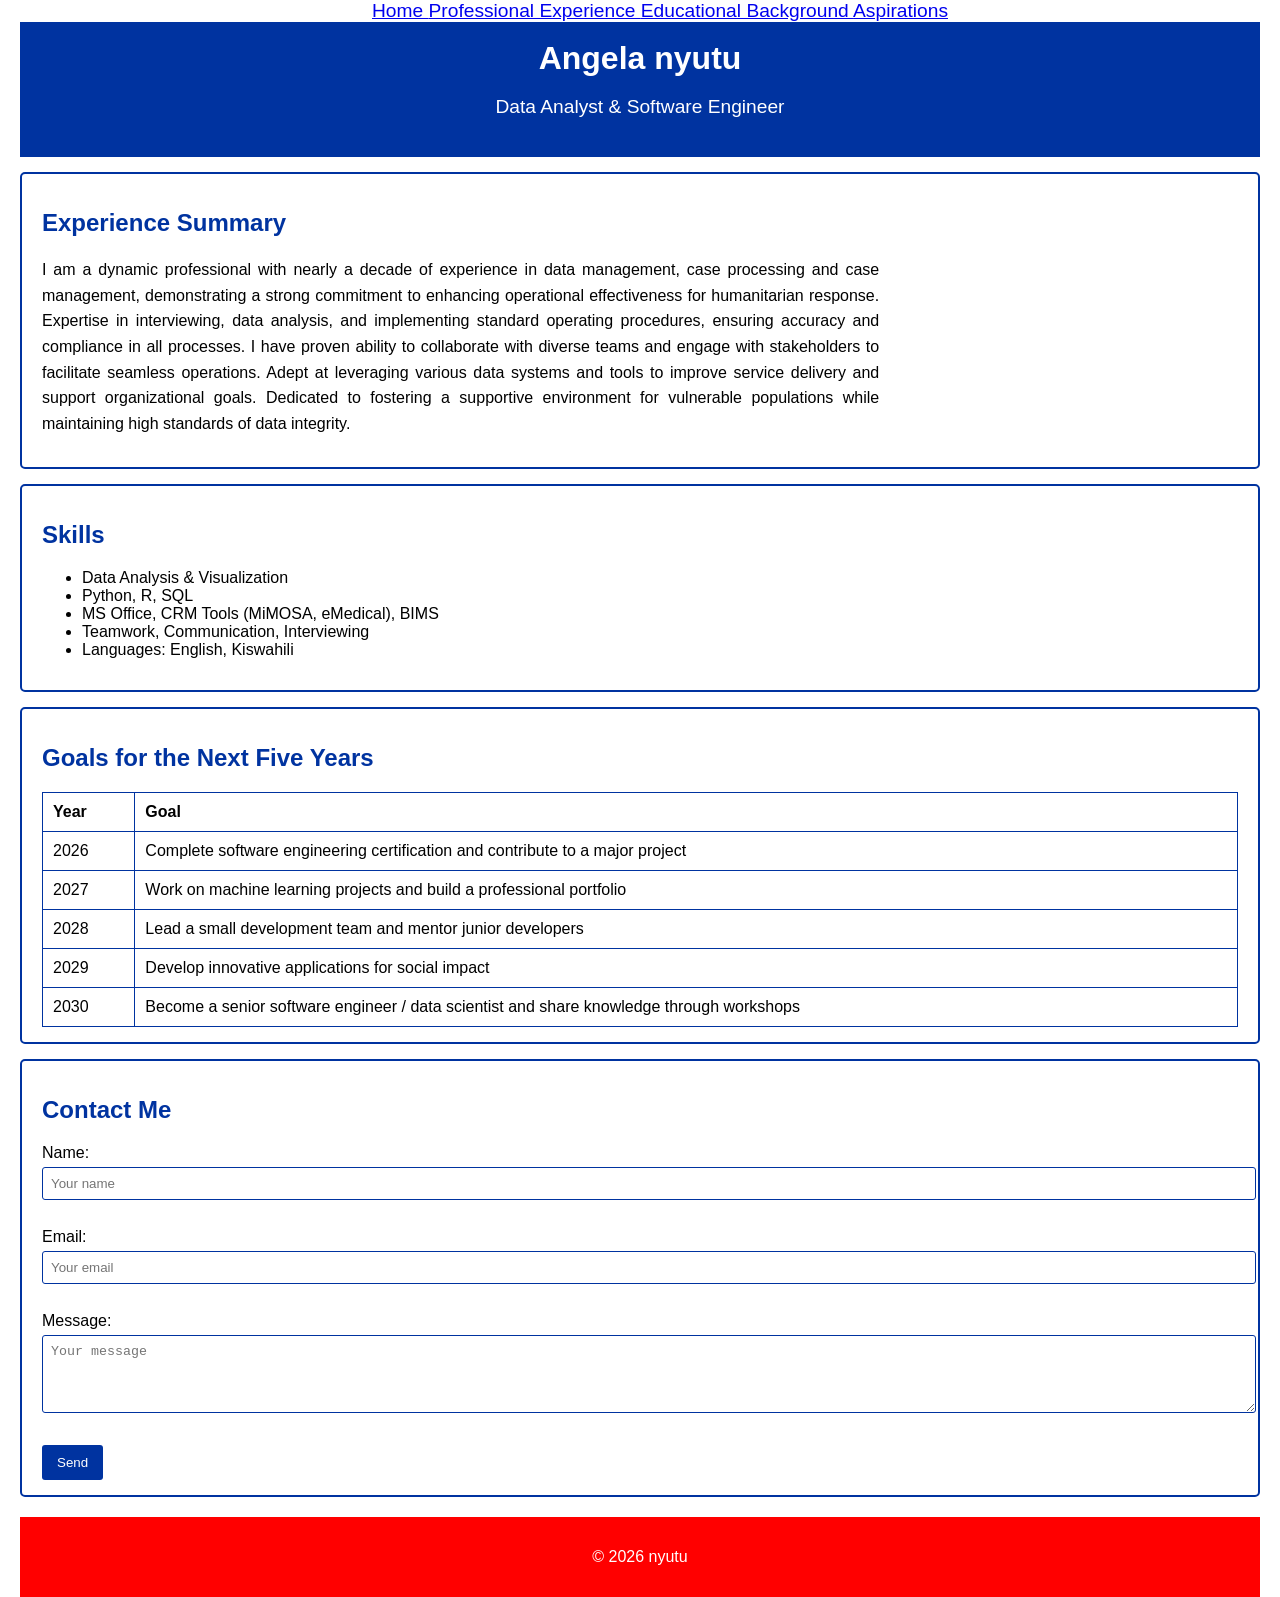
<file: index.html>
<!DOCTYPE html>
<html lang="en">
<head>
    <meta charset="UTF-8">
    <meta name="viewport" content="width=device-width, initial-scale=1.0">
    <title>My Resume</title>
    <!-- Link to external CSS -->
    <link rel="stylesheet" href="style.css">
</head>
<body>
    <nav id="navbar">
        
            <a href="index.html"> Home </a>
            <a href="Professional-Experience.html"> Professional Experience </a>
            <a href="Educational-Background.html"> Educational Background </a>
            <a href="Aspirations.html"> Aspirations </a>
    </nav>

    <!-- Header Section -->
    <header class="main-header">
        <h1 class="title">Angela nyutu</h1>
        <p class="subtitle">Data Analyst & Software Engineer</p>
    </header>

    <!-- Morning School Journey -->
    <main id="experience" class="section-box">
        <h2 class="section-title">Experience Summary</h2>
        <p>
            I am a dynamic professional with nearly a decade of experience in data management, case processing and case management, demonstrating a strong commitment to enhancing operational effectiveness for humanitarian response. Expertise in interviewing, data analysis, and implementing standard operating procedures, ensuring accuracy and compliance in all processes. I have proven ability to collaborate with diverse teams and engage with stakeholders to facilitate seamless operations. Adept at leveraging various data systems and tools to improve service delivery and support organizational goals. Dedicated to fostering a supportive environment for vulnerable populations while maintaining high standards of data integrity.
        </p>
    </main>

        <!-- Skills -->
    <section id="skills" class="section-box">
        <h2 class="section-title">Skills</h2>
        <ul class="skills-list">
            <li>Data Analysis & Visualization</li>
            <li>Python, R, SQL</li>
            <li>MS Office, CRM Tools (MiMOSA, eMedical), BIMS</li>
            <li>Teamwork, Communication, Interviewing</li>
            <li>Languages: English, Kiswahili</li>
        </ul>
    </section>

    <!-- Goals Table -->
    <section id="goals" class="section-box">
        <h2 class="section-title">Goals for the Next Five Years</h2>
        <table id="goals-table">
            <tr>
                <th>Year</th>
                <th>Goal</th>
            </tr>
            <tr>
                <td>2026</td>
                <td>Complete software engineering certification and contribute to a major project</td>
            </tr>
            <tr>
                <td>2027</td>
                <td>Work on machine learning projects and build a professional portfolio</td>
            </tr>
            <tr>
                <td>2028</td>
                <td>Lead a small development team and mentor junior developers</td>
            </tr>
            <tr>
                <td>2029</td>
                <td>Develop innovative applications for social impact</td>
            </tr>
            <tr>
                <td>2030</td>
                <td>Become a senior software engineer / data scientist and share knowledge through workshops</td>
            </tr>
        </table>
    </section>

    <!-- Contact Form -->
    <section id="contact" class="section-box">
        <h2 class="section-title">Contact Me</h2>
        <form id="contact-form">
            <!-- Name Input -->
            <label for="name">Name:</label><br>
            <input type="text" id="name" name="name" placeholder="Your name"><br><br>

            <!-- Email Input -->
            <label for="email">Email:</label><br>
            <input type="email" id="email" name="email" placeholder="Your email"><br><br>

            <!-- Message Input -->
            <label for="message">Message:</label><br>
            <textarea id="message" name="message" rows="4" placeholder="Your message"></textarea><br><br>

            <!-- Submit Button -->
            <button type="submit">Send</button>
        </form>
    </section>

    <!-- Footer -->
    <footer class="main-footer">
        <p>© 2026 nyutu</p>
    </footer>

</body>
</html>
</file>
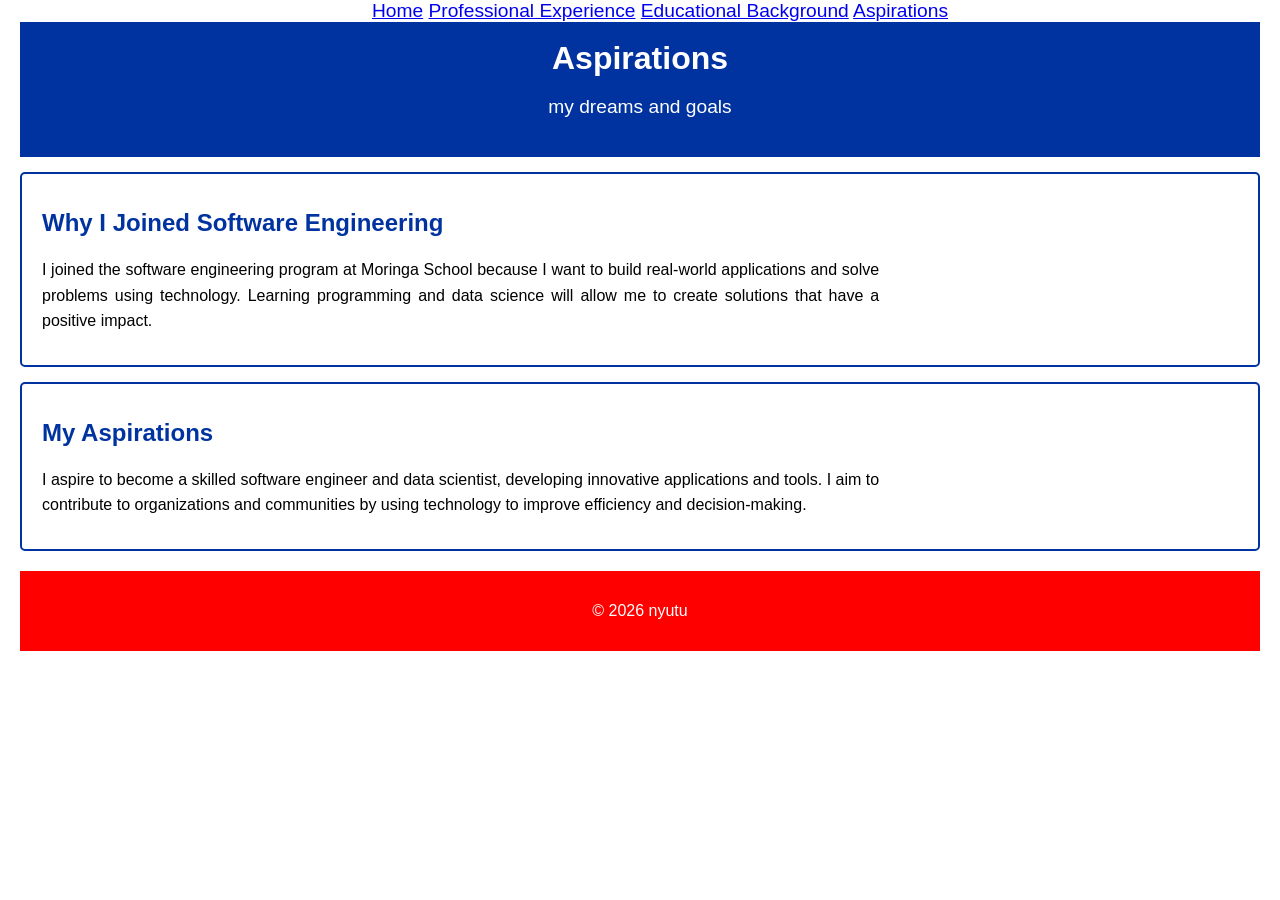
<file: Aspirations.html>
<!DOCTYPE html>
<html lang="en">
<head>
    <meta charset="UTF-8">
    <meta name="viewport" content="width=device-width, initial-scale=1.0">
    <title>My Resume</title>
    <link rel="stylesheet" href="style.css">
</head>
<body>
    <nav id="navbar">
        
            <a href="index.html">Home</a>
            <a href="Professional-Experience.html">Professional Experience</a>
            <a href="Educational-Background.html">Educational Background</a>
            <a href="Aspirations.html">Aspirations</a>
    </nav>

     <header class="main-header">
        <h1 class="title">Aspirations</h1>
        <p class="subtitle">my dreams and goals</p>
    </header>
    <!-- Why Software Engineering -->
    <section id="why-program" class="section-box">
        <h2 class="section-title">Why I Joined Software Engineering</h2>
        <p>
            I joined the software engineering program at Moringa School because I want to build real-world applications and solve problems using technology.
            Learning programming and data science will allow me to create solutions that have a positive impact.
        </p>
    </section>

    <!-- Aspirations -->
    <section id="aspirations" class="section-box">
        <h2 class="section-title">My Aspirations</h2>
        <p>
            I aspire to become a skilled software engineer and data scientist, developing innovative applications and tools.
            I aim to contribute to organizations and communities by using technology to improve efficiency and decision-making.
        </p>
    </section>

        <footer class="main-footer">
        <p>© 2026 nyutu</p>
    </footer>
    
</body>
</html>
</file>
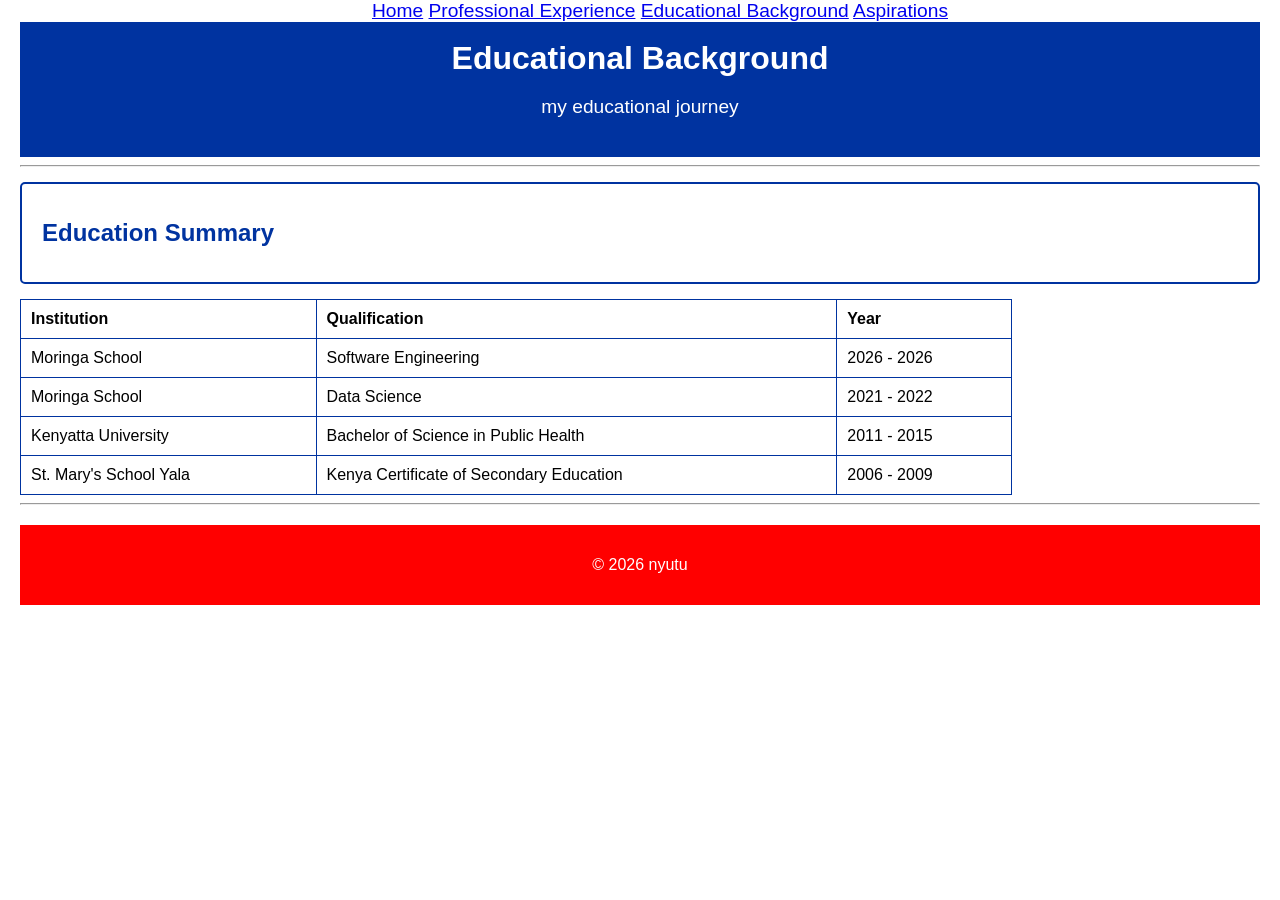
<file: Educational-Background.html>
<!DOCTYPE html>
<html lang="en">
<head>
    <meta charset="UTF-8">
    <meta name="viewport" content="width=device-width, initial-scale=1.0">
    <title>My Resume</title>
    <link rel="stylesheet" href="style.css">
</head>
<body>
    <nav id="navbar">
        
            <a href="index.html">Home</a>
            <a href="Professional-Experience.html">Professional Experience</a>
            <a href="Educational-Background.html">Educational Background</a>
            <a href="Aspirations.html">Aspirations</a>
    </nav>

    <!-- Educational Background -->
    <header class="main-header">
        <h1 class="title">Educational Background</h1>
        <p class="subtitle">
            my educational journey
        </p>
    </header>
    <hr>    
    <section id="goals" class="section-box">
        <h2 class="section-title">Education Summary</h2>
    </section>
    <table id= "education-table">
        <tr>
            <th>Institution</th>
            <th>Qualification</th>
            <th>Year</th>
        </tr>
        <tr>
            <td>Moringa School</td>
            <td>Software Engineering</td>
            <td>2026 - 2026</td>
        </tr>
        <tr>
            <td>Moringa School</td>
            <td>Data Science</td>
            <td>2021 - 2022</td>
        </tr>
        <tr>
            <td>Kenyatta University</td>
            <td>Bachelor of Science in Public Health</td>
            <td>2011 - 2015</td>
        </tr>
        <tr>
            <td>St. Mary's School Yala</td>
            <td>Kenya Certificate of Secondary Education</td>       
            <td>2006 - 2009</td>
        </tr>
    </table>

    <hr>

    <footer class="main-footer">
        <p>© 2026 nyutu</p>
    </footer>
</body>
</html>
</file>
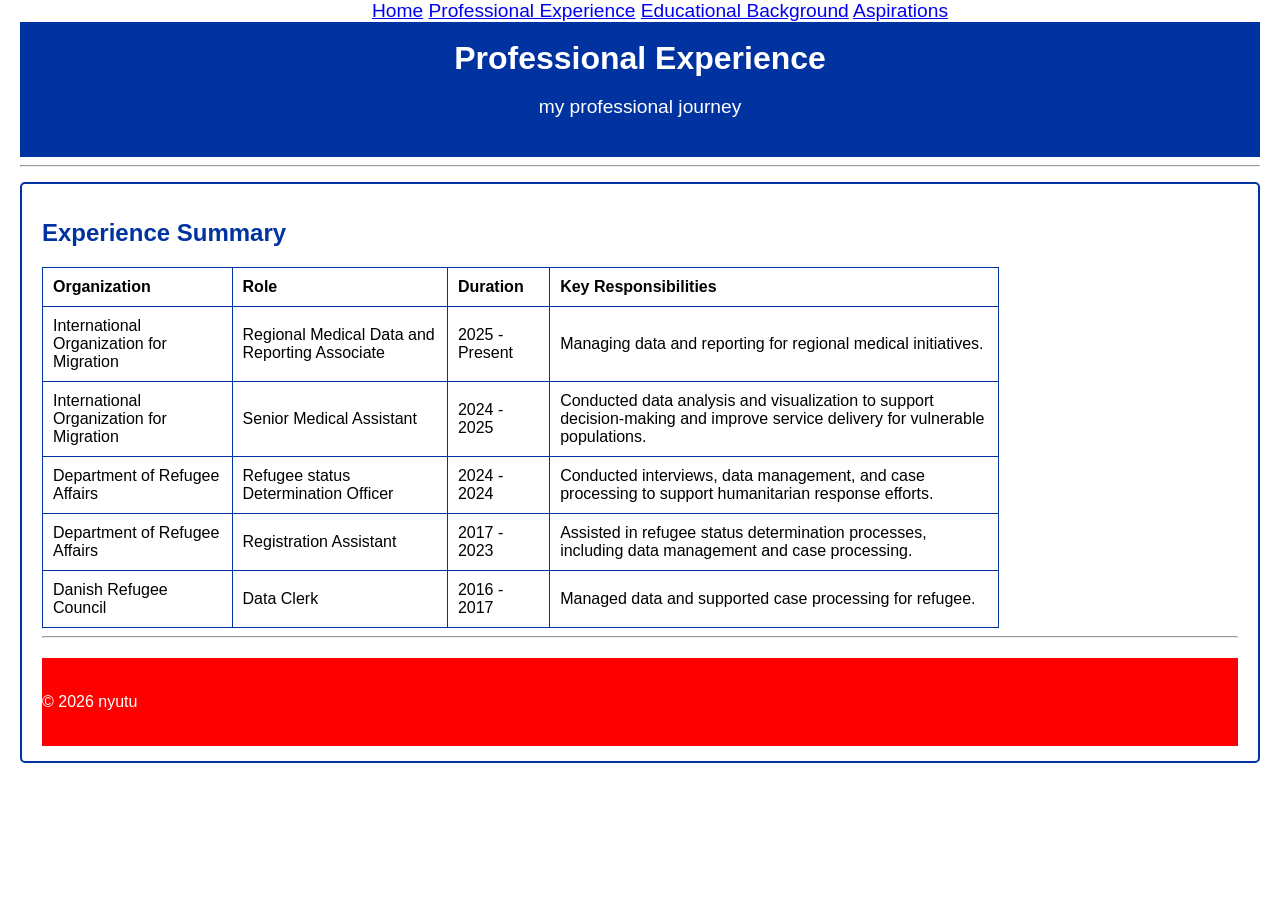
<file: Professional-Experience.html>
<!DOCTYPE html>
<html lang="en">
<head>
    <meta charset="UTF-8">
    <meta name="viewport" content="width=device-width, initial-scale=1.0">
    <title>My Resume</title>
    <link rel="stylesheet" href="style.css">
</head>
<body>
    <nav id="navbar">
        
            <a href="index.html">Home</a>
            <a href="Professional-Experience.html">Professional Experience</a>
            <a href="Educational-Background.html">Educational Background</a>
            <a href="Aspirations.html">Aspirations</a>
    </nav>
    <header class="main-header">
        <h1 class="title">Professional Experience</h1>
        <p class="subtitle">my professional journey</p>
    </header>
    <hr>
     <!-- Professional Experience -->
    <section id="goals" class="section-box">
        <h2 class="section-title">Experience Summary</h2>
    <table id="experience-table">
        <tr>
            <th>Organization</th>
            <th>Role</th>
            <th>Duration</th>
            <th>Key Responsibilities</th>
        </tr>
        <tr>
            <td>International Organization for Migration</td>
            <td>Regional Medical Data and Reporting Associate</td>
            <td>2025 - Present</td>
            <td>Managing data and reporting for regional medical initiatives.</td>
        </tr>
        <tr>
            <td>International Organization for Migration</td>
            <td>Senior Medical Assistant</td>
            <td>2024 - 2025</td>
            <td>Conducted data analysis and visualization to support decision-making and improve service delivery for vulnerable populations.</td>
        </tr>
        <tr>
            <td>Department of Refugee Affairs</td>
            <td>Refugee status Determination Officer</td>
            <td>2024 - 2024</td>
            <td>Conducted interviews, data management, and case processing to support humanitarian response efforts.</td>
        </tr>
        <tr>
            <td>Department of Refugee Affairs</td>
            <td>Registration Assistant</td>
            <td>2017 - 2023</td>
            <td>Assisted in refugee status determination processes, including data management and case processing.</td>
        </tr>
        <tr>
            <td>Danish Refugee Council</td>
            <td>Data Clerk</td>
            <td>2016 - 2017</td>
            <td>Managed data and supported case processing for refugee.</td>
        </tr>
    </table>
    <hr>
    <footer class="main-footer">
        <p>© 2026 nyutu</p>
    </footer>
</body>
</html>
</file>
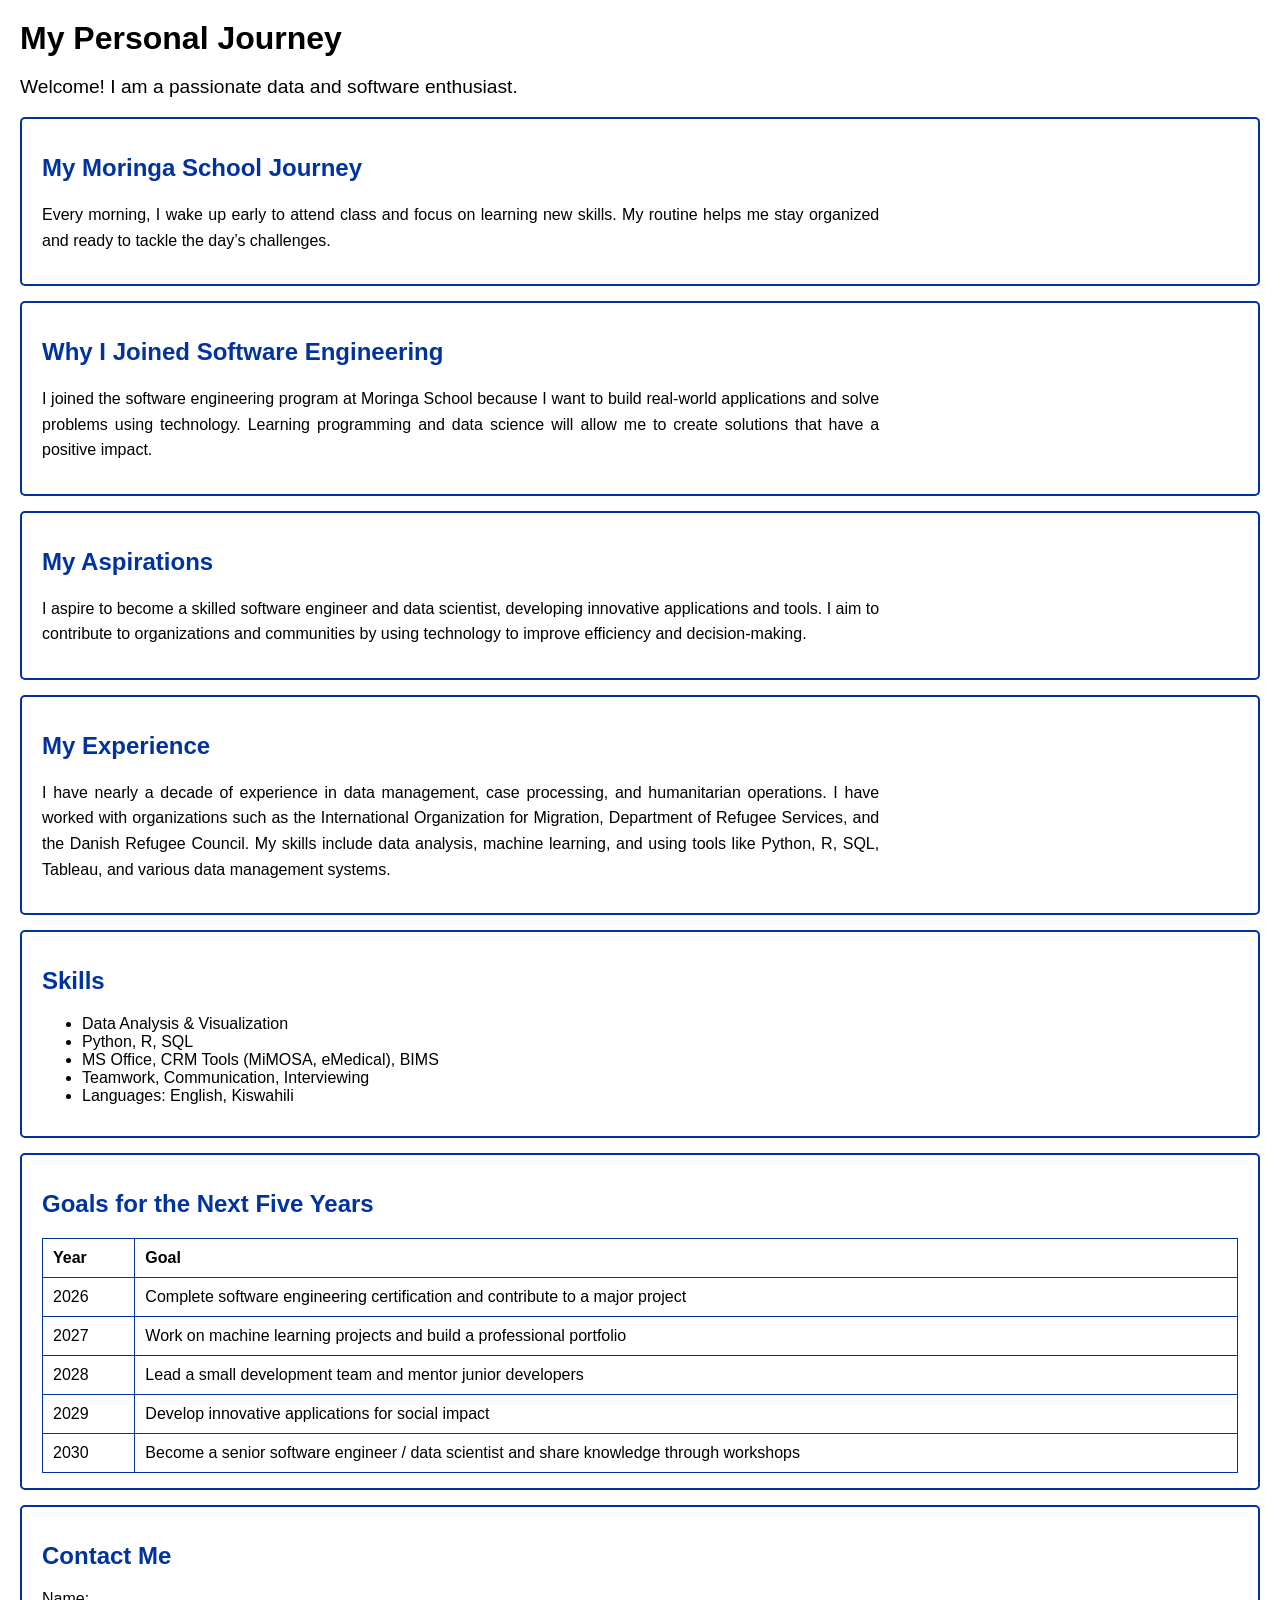
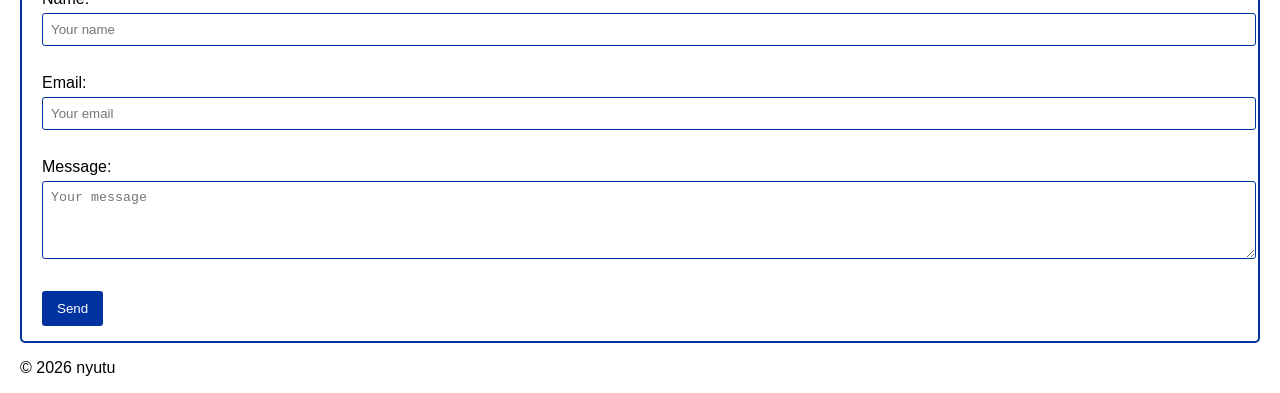
<file: profile.html>
<!DOCTYPE html>
<html lang="en">
<head>
    <meta charset="UTF-8">
    <meta name="viewport" content="width=device-width, initial-scale=1.0">
    <title>My Personal Journey</title>
    <!-- Link to external CSS -->
    <link rel="stylesheet" href="style.css">
</head>
<body>

    <!-- Header Section -->
    <header id="main-header">
        <h1 class="title">My Personal Journey</h1>
        <p class="subtitle">Welcome! I am a passionate data and software enthusiast.</p>
    </header>

    <!-- Morning School Journey -->
    <section id="school-journey" class="section-box">
        <h2 class="section-title">My Moringa School Journey</h2>
        <p>
            Every morning, I wake up early to attend class and focus on learning new skills.
            My routine helps me stay organized and ready to tackle the day’s challenges.
        </p>
    </section>

    <!-- Why Software Engineering -->
    <section id="why-program" class="section-box">
        <h2 class="section-title">Why I Joined Software Engineering</h2>
        <p>
            I joined the software engineering program at Moringa School because I want to build real-world applications and solve problems using technology.
            Learning programming and data science will allow me to create solutions that have a positive impact.
        </p>
    </section>

    <!-- Aspirations -->
    <section id="aspirations" class="section-box">
        <h2 class="section-title">My Aspirations</h2>
        <p>
            I aspire to become a skilled software engineer and data scientist, developing innovative applications and tools.
            I aim to contribute to organizations and communities by using technology to improve efficiency and decision-making.
        </p>
    </section>

    <!-- Experience -->
    <section id="experience" class="section-box">
        <h2 class="section-title">My Experience</h2>
        <p>
            I have nearly a decade of experience in data management, case processing, and humanitarian operations.
            I have worked with organizations such as the International Organization for Migration, Department of Refugee Services, and the Danish Refugee Council.
            My skills include data analysis, machine learning, and using tools like Python, R, SQL, Tableau, and various data management systems.
        </p>
    </section>

    <!-- Skills -->
    <section id="skills" class="section-box">
        <h2 class="section-title">Skills</h2>
        <ul class="skills-list">
            <li>Data Analysis & Visualization</li>
            <li>Python, R, SQL</li>
            <li>MS Office, CRM Tools (MiMOSA, eMedical), BIMS</li>
            <li>Teamwork, Communication, Interviewing</li>
            <li>Languages: English, Kiswahili</li>
        </ul>
    </section>

    <!-- Goals Table -->
    <section id="goals" class="section-box">
        <h2 class="section-title">Goals for the Next Five Years</h2>
        <table id="goals-table">
            <tr>
                <th>Year</th>
                <th>Goal</th>
            </tr>
            <tr>
                <td>2026</td>
                <td>Complete software engineering certification and contribute to a major project</td>
            </tr>
            <tr>
                <td>2027</td>
                <td>Work on machine learning projects and build a professional portfolio</td>
            </tr>
            <tr>
                <td>2028</td>
                <td>Lead a small development team and mentor junior developers</td>
            </tr>
            <tr>
                <td>2029</td>
                <td>Develop innovative applications for social impact</td>
            </tr>
            <tr>
                <td>2030</td>
                <td>Become a senior software engineer / data scientist and share knowledge through workshops</td>
            </tr>
        </table>
    </section>

    <!-- Contact Form -->
    <section id="contact" class="section-box">
        <h2 class="section-title">Contact Me</h2>
        <form id="contact-form">
            <!-- Name Input -->
            <label for="name">Name:</label><br>
            <input type="text" id="name" name="name" placeholder="Your name"><br><br>

            <!-- Email Input -->
            <label for="email">Email:</label><br>
            <input type="email" id="email" name="email" placeholder="Your email"><br><br>

            <!-- Message Input -->
            <label for="message">Message:</label><br>
            <textarea id="message" name="message" rows="4" placeholder="Your message"></textarea><br><br>

            <!-- Submit Button -->
            <button type="submit">Send</button>
        </form>
    </section>

    <!-- Footer -->
    <footer id="main-footer">
        <p>© 2026 nyutu</p>
    </footer>

</body>
</html>
</file>
<file: style.css>
#navbar {
    background-color:white; /* Dark blue navbar */
    color: white;
    font-size: 1.2em;
    text-align: center;
    justify-content: space-around;
    position: fixed;
    width: 100%;
    top: 0;
    padding: 1 em ;
    z-index: 1000;
}
/* General styles */
body {
    font-family: Arial, sans-serif;
    margin: 0;
    padding: 0 20px;
    background-color: white; /* Main background */
    color: black; /* Text color */
}

/* Header styling */
.main-header {
    background-color: #0033a0; /* Dark blue header */
    color: white;
    text-align: center;
    padding: 20px 0;
}

.title {
    margin: 20px 0 10px;
    font-size: 2em;
}

.subtitle {
    font-size: 1.2em;
}

/* Section styling */
.section-box {
    background-color: white;
    border: 2px solid #0033a0;
    border-radius: 5px;
    padding: 15px 20px;
    margin: 15px 0;
}

.section-box p {
    line-height: 1.6;
    text-align: justify;
    width: 70%;
}

.section-title {
    color: #0033a0;
}

/* Table styling */
#goals-table {
    width: 100%;
    border-collapse: collapse;
    margin-top: 10px;
}

#goals-table, #goals-table th, #goals-table td {
    border: 1px solid #0033a0;
}

#goals-table th, #goals-table td {
    padding: 10px;
    text-align: left;
}

/* Form styling */
#contact-form input, #contact-form textarea {
    width: 100%;
    padding: 8px;
    margin-top: 5px;
    margin-bottom: 10px;
    border: 1px solid #0033a0;
    border-radius: 3px;
}

#contact-form button {
    background-color: #0033a0;
    color: white;
    padding: 10px 15px;
    border: none;
    border-radius: 3px;
    cursor: pointer;
}

#contact-form button:hover {
    background-color: black;
}

/* Footer styling */
.main-footer {
    text-align: center;
    padding: 15px 0;
    background-color: red;
    color: white;
    margin-top: 20px;
}

/* Table styling */
#experience-table {
    width: 80%;
    border-collapse: collapse;
    margin-top: 10px;
}

#experience-table, #experience-table th, #experience-table td {
    border: 1px solid #0033a0;
}

#experience-table th, #experience-table td {
    padding: 10px;
    text-align: left;
}

/* Table styling */
#education-table {
    width: 80%;
    border-collapse: collapse;
    margin-top: 10px;
}

#education-table, #education-table th, #education-table td {
    border: 1px solid #0033a0;
}

#education-table th, #education-table td {
    padding: 10px;
    text-align: left;
}
</file>
